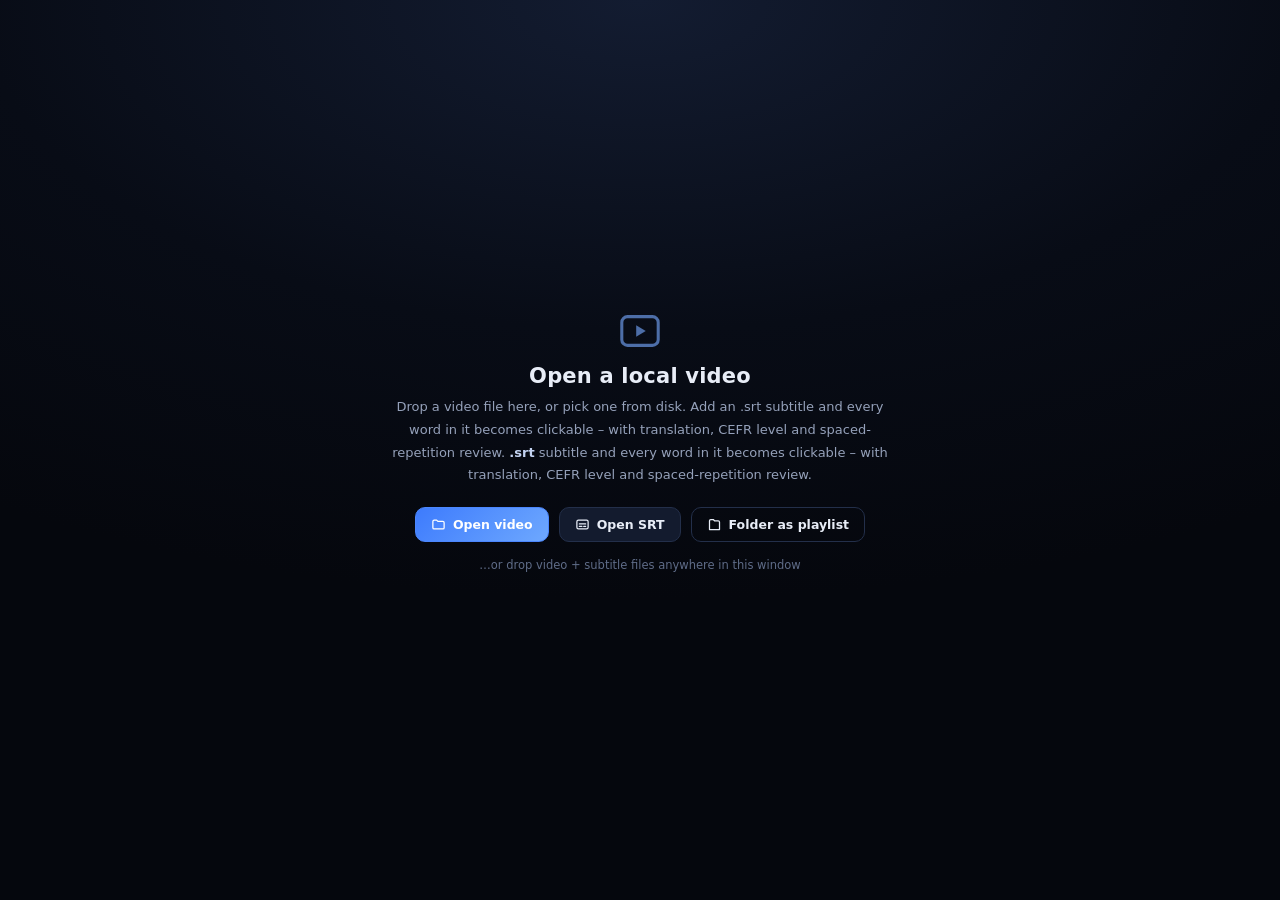
<file: app/src/main/assets/web/player/player.html>
<!DOCTYPE html>
<html lang="en">
<head>
<meta charset="utf-8">
<title>ProudVocab Player</title>

<!-- the shim has to run before anything that touches `chrome.*` -->
<script>window.__PV_ROLE__ = "player";</script>
<script>if (!window.pvBridge && window.parent && window.parent.pvBridge) window.pvBridge = window.parent.pvBridge;</script>
<script src="../ext/chrome-shim.js"></script>

<!-- extension engine styles (word chips, tooltips, overlay) -->
<link rel="stylesheet" href="../ext/content/inject.css">
<link rel="stylesheet" href="player.css">
</head>
<body>

<div id="pv-stage">

  <!-- ══ the container the engine attaches its overlay to ══ -->
  <div id="pv-player-container">
    <video id="pv-video" preload="metadata" playsinline></video>

    <!-- the "native" caption layer: player.js writes the active SRT cue here,
         the engine's MutationObserver picks it up (== .ytp-caption-window-container) -->
    <div id="pv-caption-host" class="pv-caption-host" aria-hidden="true"></div>

    <div id="pv-bigplay" class="pv-hidden" title="Play">
      <svg viewBox="0 0 24 24" width="30" height="30" fill="currentColor"><path d="M8 5v14l11-7z"/></svg>
    </div>

    <div id="pv-toast" class="pv-hidden"></div>

    <!-- ══ empty state / drop zone ══ -->
    <div id="pv-empty">
      <div class="empty-card">
        <div class="empty-ico">
          <svg viewBox="0 0 24 24" width="46" height="46" fill="none" stroke="currentColor" stroke-width="1.6" stroke-linecap="round" stroke-linejoin="round">
            <rect x="2.5" y="4.5" width="19" height="15" rx="3"/>
            <path d="m10 9 5 3-5 3z" fill="currentColor" stroke="none"/>
          </svg>
        </div>
        <h1 data-t="empty_title">Open a local video</h1>
        <p data-t="empty_hint">Drop a video file here, or pick one from disk. Add an <b>.srt</b> subtitle and every word
          in it becomes clickable – with translation, CEFR level and spaced-repetition review.</p>

        <div class="empty-actions">
          <button class="btn primary" id="empty-open-video">
            <svg viewBox="0 0 24 24" width="15" height="15" fill="none" stroke="currentColor" stroke-width="2" stroke-linecap="round" stroke-linejoin="round"><path d="M3 7a2 2 0 0 1 2-2h4l2 2h8a2 2 0 0 1 2 2v8a2 2 0 0 1-2 2H5a2 2 0 0 1-2-2z"/></svg>
            <span data-t="btn_open_video">Open video</span>
          </button>
          <button class="btn" id="empty-open-sub">
            <svg viewBox="0 0 24 24" width="15" height="15" fill="none" stroke="currentColor" stroke-width="2" stroke-linecap="round" stroke-linejoin="round"><rect x="3" y="5" width="18" height="14" rx="2.5"/><path d="M7 15h4m3 0h3M7 11h10"/></svg>
            <span data-t="btn_open_subtitle">Open SRT</span>
          </button>
          <button class="btn ghost" id="empty-open-folder">
            <svg viewBox="0 0 24 24" width="15" height="15" fill="none" stroke="currentColor" stroke-width="2" stroke-linecap="round" stroke-linejoin="round"><path d="M4 20h16M4 20V6a2 2 0 0 1 2-2h4l2 2h6a2 2 0 0 1 2 2v12"/></svg>
            <span data-t="btn_open_folder">Folder as playlist</span>
          </button>
        </div>

        <div class="empty-drop" data-t="empty_drop">…or drop video + subtitle files anywhere in this window</div>

        <div id="empty-recent" class="empty-recent"></div>
      </div>
    </div>
  </div>

  <!-- ══ player controls (sibling of the observed container) ══ -->
  <div id="pv-controls" class="pv-hidden">

    <div id="pv-progress" title="Seek">
      <canvas id="pv-cue-ticks"></canvas>
      <div class="pv-progress-bg"><div id="pv-buffered"></div><div id="pv-played"></div><div id="pv-knob"></div></div>
      <div id="pv-hover-time" class="pv-hidden"></div>
    </div>

    <div id="pv-bar">
      <button class="ctl" id="btn-play" data-t="tip_playpause" title="Play/Pause (Space)">
        <svg class="i-play" viewBox="0 0 24 24" width="18" height="18" fill="currentColor"><path d="M8 5v14l11-7z"/></svg>
        <svg class="i-pause pv-hidden" viewBox="0 0 24 24" width="18" height="18" fill="currentColor"><path d="M6 5h4v14H6zM14 5h4v14h-4z"/></svg>
      </button>

      <button class="ctl" id="btn-prev-cue" data-t="tip_prev_cue" title="Previous subtitle line (Shift+↑)">
        <svg viewBox="0 0 24 24" width="16" height="16" fill="currentColor"><path d="M7 6h2v12H7zM18 6v12l-8-6z"/></svg>
      </button>
      <button class="ctl" id="btn-replay-cue" data-t="tip_replay_cue" title="Replay this line (R)">
        <svg viewBox="0 0 24 24" width="16" height="16" fill="none" stroke="currentColor" stroke-width="2.1" stroke-linecap="round" stroke-linejoin="round"><path d="M3 12a9 9 0 1 0 3-6.7"/><path d="M3 4v5h5"/></svg>
      </button>
      <button class="ctl" id="btn-next-cue" data-t="tip_next_cue" title="Next subtitle line (Shift+↓)">
        <svg viewBox="0 0 24 24" width="16" height="16" fill="currentColor"><path d="M15 6h2v12h-2zM6 6v12l8-6z"/></svg>
      </button>

      <div class="ctl-time"><span id="t-cur">0:00</span><span class="sep">/</span><span id="t-dur">0:00</span></div>

      <div class="bar-spacer"></div>

      <div class="vol-wrap">
        <button class="ctl" id="btn-mute" data-t="tip_mute" title="Mute (M)">
          <svg class="i-vol" viewBox="0 0 24 24" width="17" height="17" fill="none" stroke="currentColor" stroke-width="2" stroke-linecap="round" stroke-linejoin="round"><path d="M11 5 6 9H2v6h4l5 4z"/><path d="M15.5 8.5a5 5 0 0 1 0 7"/><path d="M18.5 5.5a9 9 0 0 1 0 13"/></svg>
          <svg class="i-muted pv-hidden" viewBox="0 0 24 24" width="17" height="17" fill="none" stroke="currentColor" stroke-width="2" stroke-linecap="round" stroke-linejoin="round"><path d="M11 5 6 9H2v6h4l5 4z"/><path d="m16 9 5 6M21 9l-5 6"/></svg>
        </button>
        <input id="pv-volume" type="range" min="0" max="1" step="0.02" value="1" title="Volume (↑/↓)">
      </div>

      <button class="ctl text" id="btn-rate" title="Playback speed ([ / ])">1×</button>

      <button class="ctl text" id="btn-cc" title="Subtitles (S)">
        <svg viewBox="0 0 24 24" width="17" height="17" fill="none" stroke="currentColor" stroke-width="2" stroke-linecap="round" stroke-linejoin="round"><rect x="2.5" y="5" width="19" height="14" rx="3"/><path d="M9.5 10.5A2.5 2.5 0 1 0 9.5 14M16 10.5A2.5 2.5 0 1 0 16 14"/></svg>
        <span id="cc-badge" class="badge pv-hidden">0</span>
      </button>

      <button class="ctl" id="btn-files" data-t="tip_files" title="Files &amp; playlist (L)">
        <svg viewBox="0 0 24 24" width="17" height="17" fill="none" stroke="currentColor" stroke-width="2" stroke-linecap="round" stroke-linejoin="round"><path d="M3 7a2 2 0 0 1 2-2h4l2 2h8a2 2 0 0 1 2 2v8a2 2 0 0 1-2 2H5a2 2 0 0 1-2-2z"/></svg>
      </button>

      <button class="ctl" id="btn-ontop" data-t="tip_ontop" title="Always on top">
        <svg viewBox="0 0 24 24" width="16" height="16" fill="none" stroke="currentColor" stroke-width="2" stroke-linecap="round" stroke-linejoin="round"><path d="M12 17v5"/><path d="M9 3h6l-1 6 3 3v2H7v-2l3-3z"/></svg>
      </button>

      <button class="ctl" id="btn-fullscreen" data-t="tip_fullscreen" title="Full screen (F)">
        <svg class="i-fs" viewBox="0 0 24 24" width="16" height="16" fill="none" stroke="currentColor" stroke-width="2.1" stroke-linecap="round" stroke-linejoin="round"><path d="M8 3H5a2 2 0 0 0-2 2v3m18 0V5a2 2 0 0 0-2-2h-3m0 18h3a2 2 0 0 0 2-2v-3M3 16v3a2 2 0 0 0 2 2h3"/></svg>
        <svg class="i-fs-exit pv-hidden" viewBox="0 0 24 24" width="16" height="16" fill="none" stroke="currentColor" stroke-width="2.1" stroke-linecap="round" stroke-linejoin="round"><path d="M8 3v3a2 2 0 0 1-2 2H3m18 0h-3a2 2 0 0 1-2-2V3m0 18v-3a2 2 0 0 1 2-2h3M3 16h3a2 2 0 0 1 2 2v3"/></svg>
      </button>
    </div>

    <!-- ══ popups ══ -->
    <div id="pv-popup-cc" class="pv-popup pv-hidden">
      <div class="pop-head">
        <span data-t="cc_title">Subtitles</span>
        <button class="pop-x" data-close>✕</button>
      </div>
      <div class="pop-body">
        <div id="cc-track-list" class="track-list"></div>
        <div class="pop-row">
          <button class="mini" id="cc-load">
            <svg viewBox="0 0 24 24" width="13" height="13" fill="none" stroke="currentColor" stroke-width="2.2" stroke-linecap="round"><path d="M12 5v14M5 12h14"/></svg>
            <span data-t="cc_load">Load SRT / VTT…</span>
          </button>
          <button class="mini" id="cc-off" data-t="cc_off">Off</button>
        </div>

        <div class="pop-sep"></div>
        <div class="pop-field">
          <label data-t="cc_lang">Subtitle language</label>
          <select id="cc-lang"></select>
        </div>

        <div class="pop-field">
          <label data-t="cc_delay">Sync offset</label>
          <div class="stepper">
            <button class="mini" id="cc-delay-down">−0.25s</button>
            <span id="cc-delay-val">0.00 s</span>
            <button class="mini" id="cc-delay-up">+0.25s</button>
            <button class="mini ghost" id="cc-delay-reset" data-t="cc_delay_reset">reset</button>
          </div>
        </div>

        <label class="pop-check">
          <input type="checkbox" id="cc-auto" checked>
          <span data-t="cc_auto">Auto-load matching .srt next to the video</span>
        </label>
        <label class="pop-check">
          <input type="checkbox" id="cc-show-plain">
          <span data-t="cc_show_plain">Also show a plain (non-interactive) caption</span>
        </label>
      </div>
    </div>

    <div id="pv-popup-files" class="pv-popup pv-hidden">
      <div class="pop-head">
        <span data-t="files_title">Files &amp; playlist</span>
        <button class="pop-x" data-close>✕</button>
      </div>
      <div class="pop-body">
        <div class="pop-row">
          <button class="mini" id="f-open-video"><span data-t="btn_open_video">Open video</span></button>
          <button class="mini" id="f-open-folder"><span data-t="btn_open_folder">Folder</span></button>
        </div>
        <div class="pop-label" data-t="files_playlist">Playlist</div>
        <div id="f-playlist" class="track-list"></div>
        <div class="pop-label" data-t="files_recent">Recent</div>
        <div id="f-recent" class="track-list"></div>
      </div>
    </div>
  </div>
</div>

<!-- ── subtitle engine (original extension code) ───────────────────────── -->
<script src="srt.js"></script>
<script src="../ext/content/utils_common.js"></script>
<script src="../ext/content/phrasal_verbs.js"></script>
<script src="../ext/content/idioms.js"></script>
<script src="LocalAdapter.js"></script>
<script src="../ext/content/inject_common.js"></script>
<!-- ── desktop player ─────────────────────────────────────────────────── -->
<script src="player.js"></script>
</body>
</html>
</file>
<file: app/src/main/assets/web/ext/content/inject.css>
/* Hide native subtitles but keep layout/updates active */
body.primevocab-active .atvwebplayersdk-captions-text,
body.primevocab-active .atvwebplayersdk-subtitle-text,
body.primevocab-active .atvwebplayersdk-captions-text-container,
body.primevocab-active div[data-testid="caption-text"],
body.primevocab-active .player-timedtext,
body.primevocab-active .ytp-caption-window-container {
  opacity: 0 !important;
  pointer-events: none !important;
}

.primevocab-subtitle-overlay {
  position: absolute;
  bottom: var(--primevocab-bottom, 12%) !important;
  left: 50% !important;
  transform: translateX(-50%) !important;
  z-index: 2147483647 !important;
  pointer-events: none !important;
  display: flex;
  flex-direction: column;
  align-items: center;
  justify-content: center;
  text-align: center;
  background: var(--primevocab-bg-color, rgba(10, 15, 30, 0.85)) !important;
  border: var(--primevocab-border-width, 1.5px) solid var(--primevocab-border-color, rgba(99, 102, 241, 0.35)) !important;
  box-shadow: var(--primevocab-box-shadow, 0 8px 32px rgba(0, 0, 0, 0.6), 0 0 15px rgba(99, 102, 241, 0.15)) !important;
  padding: 10px 20px !important;
  border-radius: 12px !important;
  max-width: 85% !important;
  transition: bottom 0.2s ease, opacity 0.15s ease !important;
  font-family: 'Outfit', 'Inter', -apple-system, sans-serif !important;
  user-select: text !important;
  opacity: 0;
}

.primevocab-subtitle-overlay.visible {
  pointer-events: auto !important;
  opacity: 1 !important;
}

.primevocab-subtitle-line {
  margin: 4px 0 !important;
  line-height: 1.6 !important;
  color: #f1f5f9 !important;
  font-size: var(--primevocab-font-size, 22px) !important;
  font-weight: 700 !important;
  letter-spacing: -0.01em !important;
  text-shadow: 0 2px 4px rgba(0,0,0,0.8) !important;
  white-space: nowrap !important;
  pointer-events: auto !important;
}

.primevocab-subtitle-translation {
  margin-top: 6px !important;
  font-size: calc(var(--primevocab-font-size, 22px) * 0.82) !important;
  font-weight: 600 !important;
  color: var(--primevocab-translation-color, #fef08a) !important;
  opacity: 0.94 !important;
  text-shadow: 0 1px 3px rgba(0,0,0,0.8) !important;
  max-width: 90% !important;
  text-align: center !important;
  line-height: 1.4 !important;
  pointer-events: auto !important;
  display: flex !important;
  flex-direction: column !important;
  align-items: center !important;
  justify-content: center !important;
}

.primevocab-gt-badge-row {
  display: flex !important;
  align-items: center !important;
  justify-content: center !important;
  margin-bottom: 3px !important;
  position: relative !important;
}

.primevocab-gt-badge {
  display: inline-flex !important;
  align-items: center !important;
  gap: 4px !important;
  font-size: 9.5px !important;
  font-weight: 700 !important;
  line-height: 1 !important;
  padding: 2.5px 8px !important;
  border-radius: 9999px !important;
  background: rgba(15, 23, 42, 0.8) !important;
  backdrop-filter: blur(10px) !important;
  -webkit-backdrop-filter: blur(10px) !important;
  color: #93c5fd !important;
  border: 1px solid rgba(147, 197, 253, 0.35) !important;
  box-shadow: 0 2px 8px rgba(0, 0, 0, 0.45) !important;
  user-select: none !important;
  letter-spacing: 0.03em !important;
  cursor: pointer !important;
  position: relative !important;
  transition: all 0.2s cubic-bezier(0.16, 1, 0.3, 1) !important;
}

.primevocab-gt-badge:hover {
  background: rgba(30, 41, 59, 0.95) !important;
  color: #ffffff !important;
  border-color: rgba(147, 197, 253, 0.75) !important;
  box-shadow: 0 4px 14px rgba(59, 130, 246, 0.35) !important;
  transform: translateY(-1px) scale(1.03) !important;
}

.primevocab-gt-tooltip {
  position: absolute !important;
  bottom: calc(100% + 7px) !important;
  left: 50% !important;
  transform: translateX(-50%) translateY(4px) scale(0.96) !important;
  background: rgba(15, 23, 42, 0.94) !important;
  backdrop-filter: blur(14px) !important;
  -webkit-backdrop-filter: blur(14px) !important;
  border: 1px solid rgba(255, 255, 255, 0.16) !important;
  border-radius: 8px !important;
  padding: 5px 11px !important;
  box-shadow: 0 10px 30px rgba(0, 0, 0, 0.55), 0 0 1px rgba(255, 255, 255, 0.2) !important;
  color: #f8fafc !important;
  font-family: inherit !important;
  font-size: 11px !important;
  font-weight: 600 !important;
  line-height: 1.35 !important;
  letter-spacing: 0.01em !important;
  white-space: nowrap !important;
  pointer-events: none !important;
  opacity: 0 !important;
  visibility: hidden !important;
  z-index: 100000 !important;
  transition: opacity 0.18s ease, transform 0.18s cubic-bezier(0.16, 1, 0.3, 1), visibility 0.18s ease !important;
  text-shadow: none !important;
}

.primevocab-gt-tooltip::after {
  content: '' !important;
  position: absolute !important;
  top: 100% !important;
  left: 50% !important;
  transform: translateX(-50%) !important;
  border-width: 4px 4px 0 4px !important;
  border-style: solid !important;
  border-color: rgba(15, 23, 42, 0.94) transparent transparent transparent !important;
}

.primevocab-gt-badge:hover .primevocab-gt-tooltip {
  opacity: 1 !important;
  visibility: visible !important;
  transform: translateX(-50%) translateY(0) scale(1) !important;
}

.primevocab-trans-text {
  display: block !important;
  width: 100% !important;
  text-align: center !important;
}

.primevocab-word-chip {
  display: inline !important;
  padding: 0 !important;
  margin: 0 !important;
  border-radius: 3px !important;
  cursor: pointer !important;
  pointer-events: auto !important;
  transition: background 0.15s ease, color 0.15s ease, box-shadow 0.15s ease !important;
  color: #f8fafc !important;
}

.primevocab-word-chip:hover {
  background: #6366f1 !important;
  color: #ffffff !important;
  padding: 0 2px !important;
  margin: 0 -2px !important;
  box-shadow: 0 0 8px rgba(99, 102, 241, 0.6) !important;
}

.primevocab-word-chip.word-saved {
  color: #10b981 !important;
  text-decoration: underline dashed #10b981 2px !important;
  text-underline-offset: 4px !important;
  font-weight: inherit !important;
  border-bottom: none !important;
  cursor: pointer !important;
}

.primevocab-word-chip.phrasal-verb,
.primevocab-word-chip.phrasal-linked {
  color: #c084fc !important;
  text-decoration: underline dashed #a855f7 2px !important;
  text-underline-offset: 4px !important;
  border-bottom: none !important;
  font-weight: 700 !important;
}

.primevocab-word-chip.phrasal-verb.word-saved,
.primevocab-word-chip.phrasal-linked.word-saved {
  color: #c084fc !important;
  text-decoration: underline dashed #a855f7 2px !important;
}

.primevocab-word-chip.phrasal-verb:hover,
.primevocab-word-chip.phrasal-linked:hover,
.primevocab-word-chip.phrasal-verb.word-saved:hover,
.primevocab-word-chip.phrasal-linked.word-saved:hover {
  background: #a855f7 !important;
  color: #ffffff !important;
  text-decoration: none !important;
  box-shadow: 0 0 8px rgba(168, 85, 247, 0.6) !important;
}

.primevocab-word-chip.idiom-collocation {
  color: #fb923c !important;
  text-decoration: underline dashed #f97316 2px !important;
  text-underline-offset: 4px !important;
  border-bottom: none !important;
  font-weight: 700 !important;
}

.primevocab-word-chip.idiom-collocation.word-saved {
  color: #fb923c !important;
  text-decoration: underline dashed #f97316 2px !important;
}

.primevocab-word-chip.idiom-collocation:hover,
.primevocab-word-chip.idiom-collocation.word-saved:hover {
  background: #f97316 !important;
  color: #ffffff !important;
  text-decoration: none !important;
  box-shadow: 0 0 8px rgba(249, 115, 22, 0.6) !important;
}

.primevocab-word-chip.collocation-word {
  color: #38bdf8 !important;
  text-decoration: underline dashed #0284c7 2px !important;
  text-underline-offset: 4px !important;
  border-bottom: none !important;
  font-weight: 700 !important;
}

.primevocab-word-chip.collocation-word.word-saved {
  color: #38bdf8 !important;
  text-decoration: underline dashed #0284c7 2px !important;
}

.primevocab-word-chip.collocation-word:hover,
.primevocab-word-chip.collocation-word.word-saved:hover {
  background: #0284c7 !important;
  color: #ffffff !important;
  text-decoration: none !important;
  box-shadow: 0 0 8px rgba(56, 189, 248, 0.6) !important;
}

.primevocab-word-chip.primevocab-phrasal-linked-hover {
  background: #a855f7 !important;
  color: #ffffff !important;
  border-bottom-color: transparent !important;
  box-shadow: 0 0 8px rgba(168, 85, 247, 0.6) !important;
  padding: 0 2px !important;
  margin: 0 -2px !important;
}

.primevocab-word-chip.word-saved:hover {
  background: #10b981 !important;
  color: #ffffff !important;
  border-bottom-color: transparent !important;
}

.primevocab-word-chip.word-family {
  color: #34d399 !important;
  border-bottom: 2px dotted #34d39988 !important;
}

.primevocab-word-chip.numpad-selected {
  background: #6366f1 !important;
  color: #ffffff !important;
  padding: 0 2px !important;
  margin: 0 -2px !important;
  box-shadow: 0 0 10px rgba(99, 102, 241, 0.8) !important;
  outline: 2px solid #818cf8 !important;
  outline-offset: 1px !important;
}

/* Tooltip wrapper — görünmez genişletilmiş hit alanı */
.primevocab-tooltip-wrapper {
  position: absolute;
  bottom: 100% !important;
  left: 50% !important;
  transform: translateX(-50%) !important;
  width: max-content !important;
  min-width: 150px !important;
  max-width: 320px !important;
  display: none;
  flex-direction: column;
  align-items: center;
  padding-bottom: 10px !important;
  pointer-events: none !important;
  z-index: 2147483647 !important;
}

.primevocab-tooltip {
  background: var(--primevocab-bg-color, rgba(10, 15, 30, 0.85)) !important;
  border: var(--primevocab-border-width, 1.5px) solid var(--primevocab-border-color, rgba(148, 163, 184, 0.25)) !important;
  border-radius: 12px !important;
  padding: 8px 12px !important;
  box-shadow: var(--primevocab-box-shadow, 0 8px 32px rgba(0, 0, 0, 0.5)) !important;
  min-width: 150px !important;
  max-width: 300px !important;
  width: max-content !important;
  text-align: left !important;
  pointer-events: auto !important;
  animation: primevocab-fade-in 0.15s cubic-bezier(0.16, 1, 0.3, 1) !important;
  font-family: 'Outfit', 'Inter', -apple-system, sans-serif !important;
  box-sizing: border-box !important;
  backdrop-filter: blur(12px) !important;
  -webkit-backdrop-filter: blur(12px) !important;
}

.primevocab-tooltip-word {
  font-size: 16px !important;
  font-weight: 800 !important;
  color: var(--word-color, #ffffff) !important;
  display: inline-block !important;
  margin: 0 !important;
  letter-spacing: -0.015em !important;
  line-height: 1.2 !important;
  white-space: nowrap !important;
  text-shadow: 0 2px 4px rgba(0, 0, 0, 0.6) !important;
}

.primevocab-tooltip-trans {
  font-size: 14px !important;
  font-weight: 700 !important;
  color: #f1f5f9 !important;
  display: block !important;
  margin-top: 3px !important;
  line-height: 1.35 !important;
  white-space: normal !important;
  opacity: 1 !important;
}

.primevocab-tooltip-save {
  width: 28px !important;
  height: 28px !important;
  min-width: 28px !important;
  max-width: 28px !important;
  min-height: 28px !important;
  max-height: 28px !important;
  flex: 0 0 28px !important;
  border-radius: 7px !important;
  background: rgba(255, 255, 255, 0.08) !important;
  border: 1px solid rgba(255, 255, 255, 0.16) !important;
  color: #cbd5e1 !important;
  display: inline-flex !important;
  align-items: center !important;
  justify-content: center !important;
  cursor: pointer !important;
  flex-shrink: 0 !important;
  box-sizing: border-box !important;
  box-shadow: 0 2px 6px rgba(0, 0, 0, 0.25) !important;
  transition: transform 0.15s cubic-bezier(0.16, 1, 0.3, 1), background 0.15s, border-color 0.15s, color 0.15s !important;
  padding: 0 !important;
  margin: 0 !important;
  outline: none !important;
  position: relative !important;
}

.primevocab-tooltip-save svg {
  display: block !important;
  width: 14px !important;
  height: 14px !important;
  flex-shrink: 0 !important;
  pointer-events: none !important;
}

.primevocab-tooltip-save:hover {
  transform: scale(1.1) !important;
  background: rgba(255, 255, 255, 0.16) !important;
  border-color: rgba(255, 255, 255, 0.3) !important;
  color: #ffffff !important;
  box-shadow: 0 4px 10px rgba(0, 0, 0, 0.35) !important;
  outline: none !important;
  cursor: pointer !important;
}

.primevocab-tooltip-save.saved {
  background: var(--btn-active-color, #10b981) !important;
  border-color: var(--btn-active-color, #10b981) !important;
  color: #ffffff !important;
  cursor: pointer !important;
  box-shadow: 0 4px 14px color-mix(in srgb, var(--btn-active-color, #10b981) 50%, transparent) !important;
  outline: none !important;
}

.primevocab-tooltip-save.saved:hover {
  transform: scale(1.1) !important;
  background: color-mix(in srgb, var(--btn-active-color, #10b981) 85%, black) !important;
  border-color: color-mix(in srgb, var(--btn-active-color, #10b981) 85%, black) !important;
  color: #ffffff !important;
  cursor: pointer !important;
  box-shadow: 0 6px 18px color-mix(in srgb, var(--btn-active-color, #10b981) 70%, transparent) !important;
  outline: none !important;
}

.primevocab-tooltip-collocation-container {
  margin-top: 8px !important;
  padding: 8px 10px !important;
  background: rgba(255, 255, 255, 0.05) !important;
  border: 1px solid rgba(255, 255, 255, 0.08) !important;
  border-radius: 10px !important;
  display: flex !important;
  align-items: center !important;
  justify-content: space-between !important;
  gap: 10px !important;
  width: 100% !important;
  box-sizing: border-box !important;
}

@keyframes primevocab-fade-in {
  from { opacity: 0; transform: translateY(5px); }
  to   { opacity: 1; transform: translateY(0); }
}

.primevocab-quick-access-btn {
  position: absolute !important;
  top: 20px !important;
  right: 20px !important;
  z-index: 2147483647 !important;
  width: 38px !important;
  height: 38px !important;
  border-radius: 50% !important;
  background: rgba(10, 15, 30, 0.6) !important;
  border: 1px solid rgba(99, 102, 241, 0.4) !important;
  backdrop-filter: blur(8px) !important;
  display: flex !important;
  align-items: center !important;
  justify-content: center !important;
  cursor: pointer !important;
  opacity: 0.35 !important;
  transition: all 0.25s cubic-bezier(0.4, 0, 0.2, 1) !important;
  box-shadow: 0 4px 12px rgba(0, 0, 0, 0.25) !important;
  padding: 0 !important;
}

.primevocab-quick-access-btn:hover {
  opacity: 0.95 !important;
  background: rgba(99, 102, 241, 0.25) !important;
  border-color: rgba(99, 102, 241, 0.8) !important;
  transform: scale(1.08) !important;
  box-shadow: 0 0 15px rgba(99, 102, 241, 0.5), 0 4px 12px rgba(0, 0, 0, 0.45) !important;
}

.primevocab-quick-access-btn img {
  width: 20px !important;
  height: 20px !important;
  object-fit: contain !important;
  pointer-events: none !important;
}

/* Amazon Prime Video specific overrides via body classes */
body.primevocab-hide-imdb .xrayQuickView,
body.primevocab-hide-imdb [class*="xray"],
body.primevocab-hide-imdb [class*="XRay"],
body.primevocab-hide-imdb [class*="xRay"],
body.primevocab-hide-imdb [data-testid*="xray"],
body.primevocab-hide-imdb [class*="av-hover-container"],
body.primevocab-hide-imdb [class*="avod-visual-badge"],
body.primevocab-hide-imdb .atvwebplayersdk-xray-panel,
body.primevocab-hide-imdb .xrayScrollPane,
body.primevocab-hide-imdb .xrayPanel {
  display: none !important;
}

body.primevocab-cinema-mode .atvwebplayersdk-controls-bar,
body.primevocab-cinema-mode .atvwebplayersdk-title-container,
body.primevocab-cinema-mode .atvwebplayersdk-settings-button,
body.primevocab-cinema-mode .atvwebplayersdk-pip-button,
body.primevocab-cinema-mode .atvwebplayersdk-fullscreen-button,
body.primevocab-cinema-mode .atvwebplayersdk-timed-text-button {
  display: none !important;
}

/* Selection sentence translation tooltip */
#primevocab-selection-tooltip {
  position: absolute;
  z-index: 2147483647;
  background: #111827;
  border: 1px solid rgba(99, 102, 241, 0.5);
  border-radius: 8px;
  padding: 8px 12px;
  font-family: 'Outfit', sans-serif;
  font-weight: 600;
  box-shadow: 0 10px 25px rgba(0, 0, 0, 0.6);
  max-width: 280px;
  line-height: 1.5;
  pointer-events: none;
}
</file>
<file: app/src/main/assets/web/player/player.css>
/* ProudVocab Desktop – local video player chrome
   (the extension's own overlay/tooltip styles come from ext/content/inject.css) */
:root{
  --ctl-bg: linear-gradient(180deg, rgba(5,8,15,0) 0%, rgba(5,8,15,.55) 38%, rgba(5,8,15,.92) 100%);
  --card:#0e1424;
  --card2:#131b2e;
  --line:#232f4a;
  --txt:#e8edf7;
  --muted:#95a1ba;
  --acc:#6ea8fe;
  --ok:#7ce0a6;
}
*{box-sizing:border-box}
html,body{height:100%;margin:0;background:#000;overflow:hidden}
body{
  font-family:"Segoe UI",system-ui,-apple-system,"Noto Sans Arabic",Roboto,sans-serif;
  color:var(--txt);
  -webkit-font-smoothing:antialiased;
  user-select:none;
}
.pv-hidden{display:none !important}

#pv-stage{position:absolute;inset:0;background:#000;overflow:hidden}
#pv-player-container{position:absolute;inset:0;background:#000}
#pv-video{width:100%;height:100%;object-fit:contain;background:#000;display:block;outline:none}

/* the layer that feeds the engine – invisible, the interactive overlay is what you see */
.pv-caption-host{
  position:absolute;left:0;right:0;bottom:14%;
  text-align:center;white-space:pre-line;
  font-size:26px;line-height:1.35;color:#fff;
  opacity:0;pointer-events:none;z-index:1;
}
body.pv-plain-captions .pv-caption-host{
  opacity:1 !important;z-index:6;
  text-shadow:0 2px 6px rgba(0,0,0,.95);
  font-weight:600;
}

/* ------------------------------------------------------------------ empty */
#pv-empty{
  position:absolute;inset:0;z-index:8;
  display:flex;align-items:center;justify-content:center;
  background:radial-gradient(1200px 600px at 50% 0%,#131c31 0%,#080c16 55%,#05070d 100%);
  padding:24px;overflow:auto;
}
#pv-empty.drop-active{background:radial-gradient(1200px 600px at 50% 0%,#1b2a49 0%,#0a1120 60%);outline:2px dashed #4a6db5;outline-offset:-14px}
.empty-card{max-width:620px;width:100%;text-align:center}
.empty-ico{color:#4d6ea8;margin-bottom:6px}
.empty-card h1{font-size:21px;margin:6px 0 8px;font-weight:700;letter-spacing:.2px}
.empty-card p{color:var(--muted);font-size:13px;line-height:1.75;margin:0 auto 20px;max-width:520px}
.empty-card p b{color:#c3d3f2;font-weight:600}
.empty-actions{display:flex;gap:10px;justify-content:center;flex-wrap:wrap;margin-bottom:16px}
.btn{
  display:inline-flex;align-items:center;gap:7px;cursor:pointer;
  background:var(--card2);border:1px solid var(--line);color:var(--txt);
  padding:9px 15px;border-radius:10px;font-size:12.5px;font-weight:600;
  transition:.15s ease;font-family:inherit;
}
.btn:hover{border-color:#3b568c;background:#18233a;transform:translateY(-1px)}
.btn.primary{background:linear-gradient(135deg,#3d7bfd,#6ea8fe);border-color:#4b86fd;color:#fff}
.btn.primary:hover{filter:brightness(1.1)}
.btn.ghost{background:transparent}
.empty-drop{color:#5f6c88;font-size:11.5px;margin-bottom:20px}
.empty-recent{display:flex;flex-direction:column;gap:6px;text-align:left;margin-top:4px}
.empty-recent .rc-title{color:#5f6c88;font-size:10.5px;text-transform:uppercase;letter-spacing:.09em;margin:8px 2px 2px;text-align:center}
.rc-item{
  display:flex;align-items:center;gap:10px;padding:8px 11px;border-radius:9px;cursor:pointer;
  background:rgba(19,27,46,.72);border:1px solid #1b2438;transition:.14s;
}
.rc-item:hover{background:#18233a;border-color:#2f4370}
.rc-item .rc-name{flex:1 1 auto;min-width:0;font-size:12.5px;white-space:nowrap;overflow:hidden;text-overflow:ellipsis;direction:ltr}
.rc-item .rc-meta{color:var(--muted);font-size:11px;font-variant-numeric:tabular-nums;direction:ltr}
.rc-item .rc-bar{height:3px;border-radius:3px;background:#26324c;flex:0 0 74px;overflow:hidden}
.rc-item .rc-bar i{display:block;height:100%;background:linear-gradient(90deg,#3d7bfd,#7ce0a6)}

/* ---------------------------------------------------------------- controls */
#pv-controls{
  position:absolute;left:0;right:0;bottom:0;z-index:40;
  background:var(--ctl-bg);
  padding:22px 14px 9px;
  transition:opacity .22s ease, transform .22s ease;
}
body.pv-hide-controls #pv-controls{opacity:0;transform:translateY(10px);pointer-events:none}
body.pv-no-video #pv-controls{display:none}

#pv-progress{position:relative;height:16px;margin:0 2px 5px;cursor:pointer;touch-action:none}
#pv-progress .pv-progress-bg{position:absolute;left:0;right:0;top:7px;height:3px;border-radius:3px;background:rgba(255,255,255,.22);overflow:visible;transition:height .12s ease,top .12s ease}
#pv-progress:hover .pv-progress-bg{height:6px;top:5px}
#pv-buffered,#pv-played{position:absolute;left:0;top:0;bottom:0;border-radius:3px;width:0}
#pv-buffered{background:rgba(255,255,255,.28)}
#pv-played{background:linear-gradient(90deg,#3d7bfd,#79b8ff)}
#pv-knob{
  position:absolute;top:50%;width:12px;height:12px;border-radius:50%;background:#fff;
  transform:translate(-50%,-50%) scale(0);transition:transform .12s ease;box-shadow:0 1px 5px rgba(0,0,0,.6);left:0;
}
#pv-progress:hover #pv-knob{transform:translate(-50%,-50%) scale(1)}
#pv-cue-ticks{position:absolute;left:0;right:0;top:0;width:100%;height:16px;pointer-events:none;opacity:.85}
#pv-hover-time{
  position:absolute;top:-26px;transform:translateX(-50%);
  background:#0b1120;border:1px solid var(--line);color:#dce6f7;
  font-size:11px;padding:2px 7px;border-radius:6px;pointer-events:none;font-variant-numeric:tabular-nums;direction:ltr;
  white-space:nowrap;max-width:340px;overflow:hidden;text-overflow:ellipsis;
}

#pv-bar{display:flex;align-items:center;gap:5px}
.ctl{
  display:inline-flex;align-items:center;justify-content:center;gap:5px;
  background:transparent;border:0;color:#dfe6f4;cursor:pointer;
  width:32px;height:30px;border-radius:8px;transition:.13s;flex:0 0 auto;padding:0;
}
.ctl:hover{background:rgba(255,255,255,.13);color:#fff}
.ctl:active{transform:scale(.94)}
.ctl.text{width:auto;padding:0 9px;font-size:12px;font-weight:700;font-variant-numeric:tabular-nums;font-family:inherit;letter-spacing:.02em}
.ctl.on{color:var(--acc)}
.ctl .badge{
  background:var(--acc);color:#08111f;font-size:9px;font-weight:800;border-radius:20px;
  padding:0 4px;line-height:14px;min-width:14px;text-align:center;
}
.ctl-time{font-size:11.5px;color:#cdd8ec;font-variant-numeric:tabular-nums;padding:0 8px;direction:ltr;white-space:nowrap}
.ctl-time .sep{opacity:.45;margin:0 3px}
.bar-spacer{flex:1 1 auto}

.vol-wrap{display:flex;align-items:center;gap:2px}
#pv-volume{
  -webkit-appearance:none;appearance:none;width:0;height:4px;border-radius:4px;
  background:rgba(255,255,255,.28);cursor:pointer;transition:width .18s ease;opacity:0;
}
.vol-wrap:hover #pv-volume,.vol-wrap:focus-within #pv-volume{width:74px;opacity:1}
#pv-volume::-webkit-slider-thumb{-webkit-appearance:none;width:12px;height:12px;border-radius:50%;background:#fff;cursor:pointer;box-shadow:0 1px 4px rgba(0,0,0,.5)}

/* ----------------------------------------------------------------- popups */
.pv-popup{
  position:absolute;bottom:66px;right:14px;width:330px;max-height:min(64vh,520px);
  background:rgba(11,17,32,.985);border:1px solid var(--line);border-radius:13px;
  box-shadow:0 18px 46px rgba(0,0,0,.62);
  display:flex;flex-direction:column;overflow:hidden;z-index:60;
  animation:pop .14s ease;
}
@keyframes pop{from{opacity:0;transform:translateY(7px) scale(.985)}to{opacity:1;transform:none}}
.pop-head{
  display:flex;align-items:center;justify-content:space-between;gap:8px;
  padding:11px 13px;border-bottom:1px solid var(--line);font-size:12.5px;font-weight:700;letter-spacing:.01em;
  background:linear-gradient(180deg,#131c31,#0e1526);
}
.pop-x{background:transparent;border:0;color:var(--muted);cursor:pointer;font-size:13px;line-height:1;padding:2px 4px;border-radius:6px}
.pop-x:hover{color:#fff;background:#1d2942}
.pop-body{padding:11px 13px 13px;overflow:auto;display:flex;flex-direction:column;gap:11px}
.pop-row{display:flex;gap:7px;flex-wrap:wrap}
.pop-sep{height:1px;background:var(--line);margin:1px -13px}
.pop-label{color:#66738f;font-size:10px;text-transform:uppercase;letter-spacing:.09em;font-weight:700}
.pop-field{display:flex;flex-direction:column;gap:6px}
.pop-field label{color:var(--muted);font-size:11px;font-weight:600}
.pop-field select{
  background:#0b1222;border:1px solid var(--line);color:var(--txt);border-radius:8px;
  padding:7px 9px;font-size:12px;font-family:inherit;width:100%;cursor:pointer;
}
.pop-check{display:flex;align-items:flex-start;gap:8px;font-size:11.5px;color:var(--muted);cursor:pointer;line-height:1.5}
.pop-check input{margin-top:2px;accent-color:#3d7bfd;cursor:pointer}
.mini{
  display:inline-flex;align-items:center;gap:5px;cursor:pointer;
  background:#111a2e;border:1px solid var(--line);color:#cfd9ec;
  padding:6px 10px;border-radius:8px;font-size:11.5px;font-weight:600;font-family:inherit;transition:.13s;
}
.mini:hover{background:#18233a;border-color:#33507f;color:#fff}
.mini.ghost{background:transparent}
.mini.active{background:#16305c;border-color:#3d7bfd;color:#fff}
.stepper{display:flex;align-items:center;gap:6px;flex-wrap:wrap}
#cc-delay-val{font-size:12px;font-variant-numeric:tabular-nums;color:#cfd9ec;min-width:58px;text-align:center;direction:ltr}

.track-list{display:flex;flex-direction:column;gap:5px;max-height:210px;overflow:auto}
.track-list:empty::after{content:"—";color:#4d5a75;font-size:11.5px;padding:3px 2px}
.tr-item{
  display:flex;align-items:center;gap:9px;padding:7px 9px;border-radius:9px;cursor:pointer;
  background:#0c1322;border:1px solid #1a2338;transition:.13s;
}
.tr-item:hover{background:#131d33;border-color:#2b3d63}
.tr-item.active{background:#14233f;border-color:#3d7bfd}
.tr-item .tr-radio{width:12px;height:12px;border-radius:50%;border:2px solid #3b4a6b;flex:0 0 auto}
.tr-item.active .tr-radio{border-color:#79b8ff;background:#3d7bfd;box-shadow:inset 0 0 0 2px #0c1322}
.tr-item .tr-name{flex:1 1 auto;min-width:0;font-size:12px;white-space:nowrap;overflow:hidden;text-overflow:ellipsis;direction:ltr}
.tr-item .tr-meta{color:var(--muted);font-size:10.5px;direction:ltr;font-variant-numeric:tabular-nums}
.tr-item .tr-x{background:transparent;border:0;color:#5b6885;cursor:pointer;font-size:12px;padding:1px 4px;border-radius:5px}
.tr-item .tr-x:hover{color:#ff9b9b;background:#2a1620}

/* ------------------------------------------------------------------ extras */
#pv-bigplay{
  position:absolute;left:50%;top:50%;transform:translate(-50%,-50%);
  width:74px;height:74px;border-radius:50%;
  background:rgba(10,16,30,.62);border:1px solid rgba(255,255,255,.16);
  color:#fff;display:flex;align-items:center;justify-content:center;
  cursor:pointer;z-index:7;backdrop-filter:blur(3px);transition:.16s;
}
#pv-bigplay:hover{background:rgba(61,123,253,.72);transform:translate(-50%,-50%) scale(1.05)}
#pv-bigplay.pv-fading{opacity:0;pointer-events:none}

#pv-toast{
  position:absolute;left:50%;top:16px;transform:translateX(-50%);
  background:rgba(11,17,32,.95);border:1px solid var(--line);color:#e8edf7;
  padding:8px 14px;border-radius:10px;font-size:12.5px;z-index:70;
  box-shadow:0 10px 30px rgba(0,0,0,.5);max-width:80%;text-align:center;line-height:1.5;
  animation:toast .18s ease;
}
#pv-toast.err{border-color:#7d2b3a;background:rgba(40,12,20,.96);color:#ffd9de}
#pv-toast.ok{border-color:#2c6b4a;background:rgba(10,32,22,.95);color:#d6ffe6}
@keyframes toast{from{opacity:0;transform:translate(-50%,-8px)}to{opacity:1;transform:translate(-50%,0)}}

.pv-notice{
  position:absolute;left:50%;bottom:96px;transform:translateX(-50%);
  background:rgba(11,17,32,.9);border:1px solid #3a2c14;color:#ffe0a6;
  padding:9px 14px;border-radius:10px;font-size:12px;z-index:45;max-width:76%;
  text-align:center;line-height:1.6;box-shadow:0 10px 26px rgba(0,0,0,.5);
}
.pv-notice button{margin-left:8px;background:#2a2010;border:1px solid #5a441f;color:#ffd98a;border-radius:7px;padding:3px 9px;cursor:pointer;font-size:11px;font-family:inherit}
.pv-notice button:hover{background:#3b2c15}

/* keep the extension overlay clickable above the video but below our popups */
#primevocab-subtitle-overlay{z-index:2147483000 !important}

body.pv-cursor-none{cursor:none}

/* ------------------------------------------------- engine overlay polish */
/* The extension's overlay line is `white-space:nowrap` because YouTube/Prime
   feed it short ASR chunks; SRT lines are full sentences and must wrap. */
#primevocab-subtitle-overlay .primevocab-subtitle-line,
#primevocab-subtitle-overlay .primevocab-subtitle-translation{
  white-space:normal !important;
  overflow-wrap:break-word;
}
#primevocab-subtitle-overlay{max-width:min(86%,980px) !important;}

/* keep the engine's "open panel" bubble inside the stage, top-right, tidy */
#primevocab-quick-access-btn{
  top:14px !important;right:14px !important;left:auto !important;bottom:auto !important;
}
</file>
